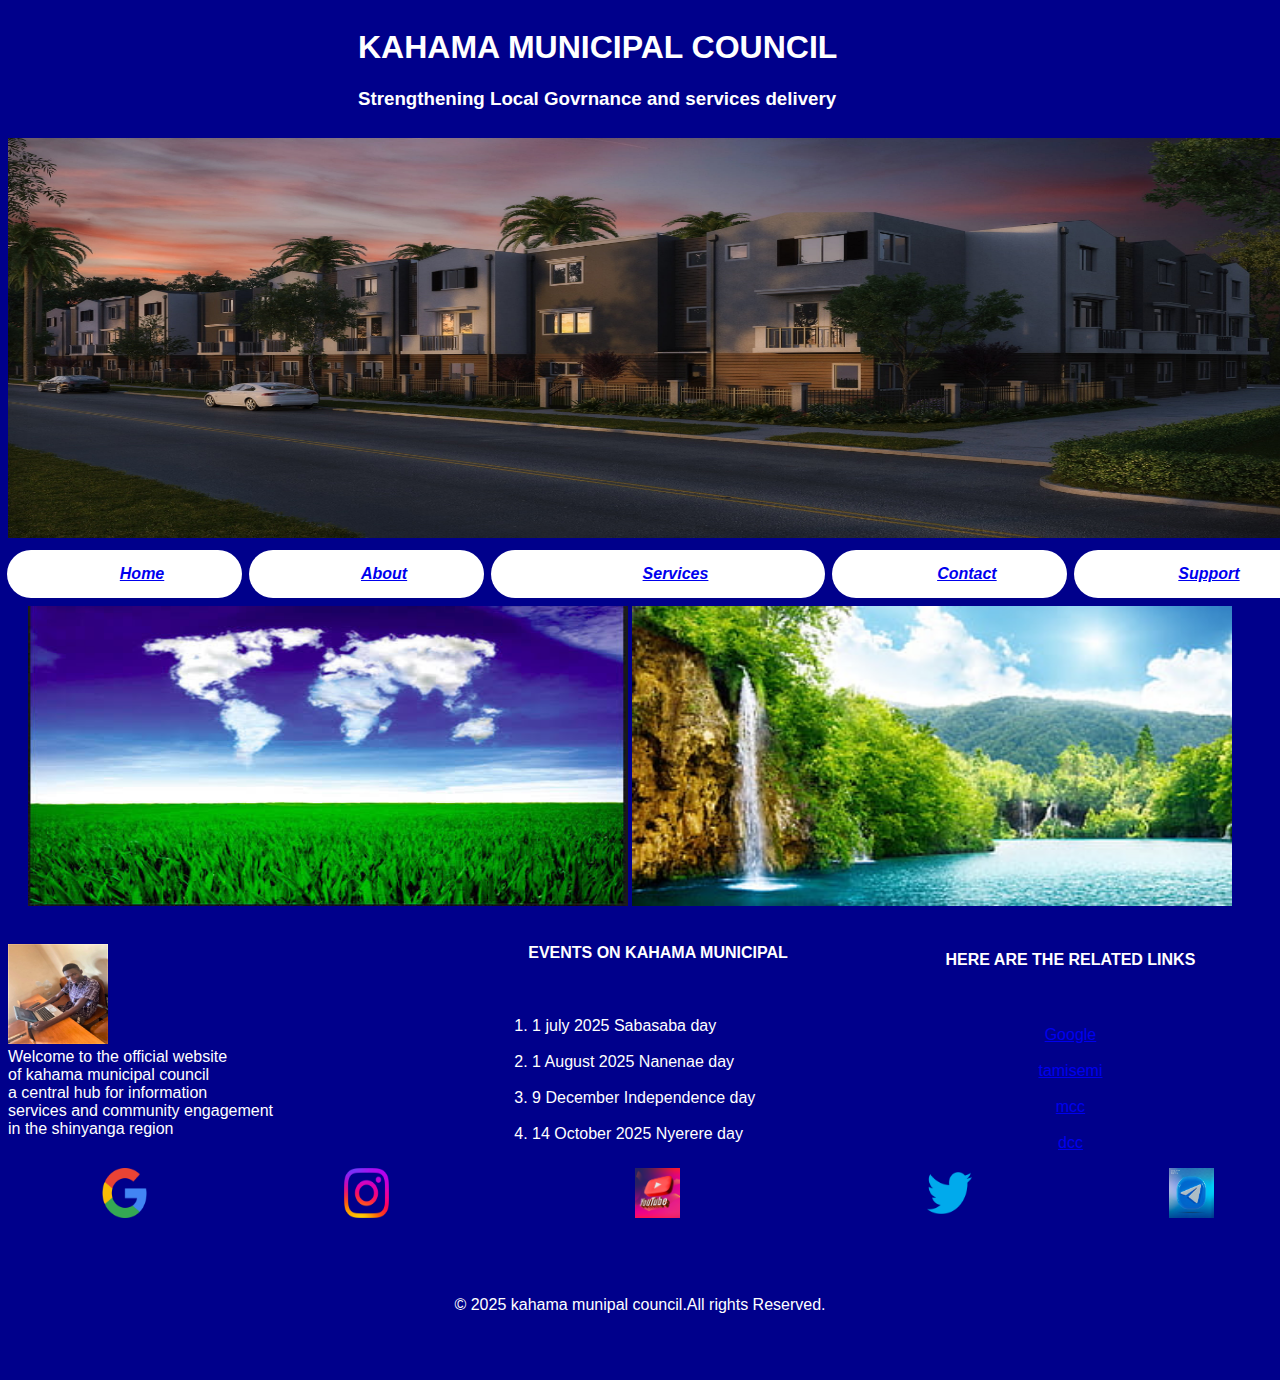
<file: index.html>
<!DOCTYPE html>
<html>
<head>
<link rel="Stylesheet" href="deus.css">
<title>Kahama municipal </title>
<link rel="icon type="image"/X-icon" href="loo2.ico">
</head>
<body>
<table border="0px" align="center"cellspacing=7cellpadding=7 width=1300px height=900px><td colspan="5">
<di id="website"class="hidden">
<header>
<h1>KAHAMA MUNICIPAL COUNCIL</h1>
<p><h3>Strengthening Local Govrnance and services delivery<h3></p>
</header></td>
<tr>
<td colspan=5><img src="a.jpg"width=1300px height=400px></td>
</tr>
<tr>
<td class="a"><a href="index.html">Home</a></td>
<td class="a"><a href="about.html">About</a></center></td>
<td class="a"><a href="services.html">Services</a></center</td>
<td class="a"><a href="contact.html">Contact</a></center></td>
<td class="a"><a href="support.html">Support</a></center></td>
</tr>
<tr>
<td colspan=5><marquee direction="right"behavior="alternate" scrollamount="2">
<img src="ber.jpg" width=600px height=300px>
<img src="d.jpg" width=600px height=300px>

</marquee></td>
</tr>
<tr>
<div>
<td colspan="2"><img src="d1.jpg"alt="picha" width=100px height=100px><br>Welcome to the official website<br>of kahama municipal council<br>a central hub for information<br>services and community engagement<br>in the shinyanga region </td>
<td colspan=""class="1"><h4 align="center">EVENTS ON KAHAMA MUNICIPAL</h4><br><ol type="1">
<li>1 july 2025 Sabasaba day<br></li><br>
<li>1 August 2025 Nanenae day<br></li><br>
<li>9 December Independence day<br></li><br>
<li>14 October 2025 Nyerere day</li></ol></td>

<td colspan="2"><h4 align="center">HERE ARE THE RELATED LINKS</h4><br><br><center><a href="https://www.google.com/">Google</a><br><br>
<a href="http//:www.tamisemi.go.tz">tamisemi</a><br><br>
<a href="https://www.mbeyacc.go.tz">mcc</a><br>
<br><a href="https://www.dodomacc.go.tz">dcc</a></center></td>
</tr>
<tr>
<td align="center"><img src="g.png"width=45px height=50px></td>
<td align="center"><img src="ig.png"width=45px height=50px></td>
<td align="center"><img src="y.jpg"width=45px height=50px></td>
<td align="center"><img src="tw.png"width=45px height=50px></td>
<td align="center"><img src="t.jpg"width=45px height=50px></td>

</tr>
</table>
</body>
<footer align="center">
<p>&copy; 2025 kahama munipal council.All rights Reserved.</p>
</footer>
</html>
</file>
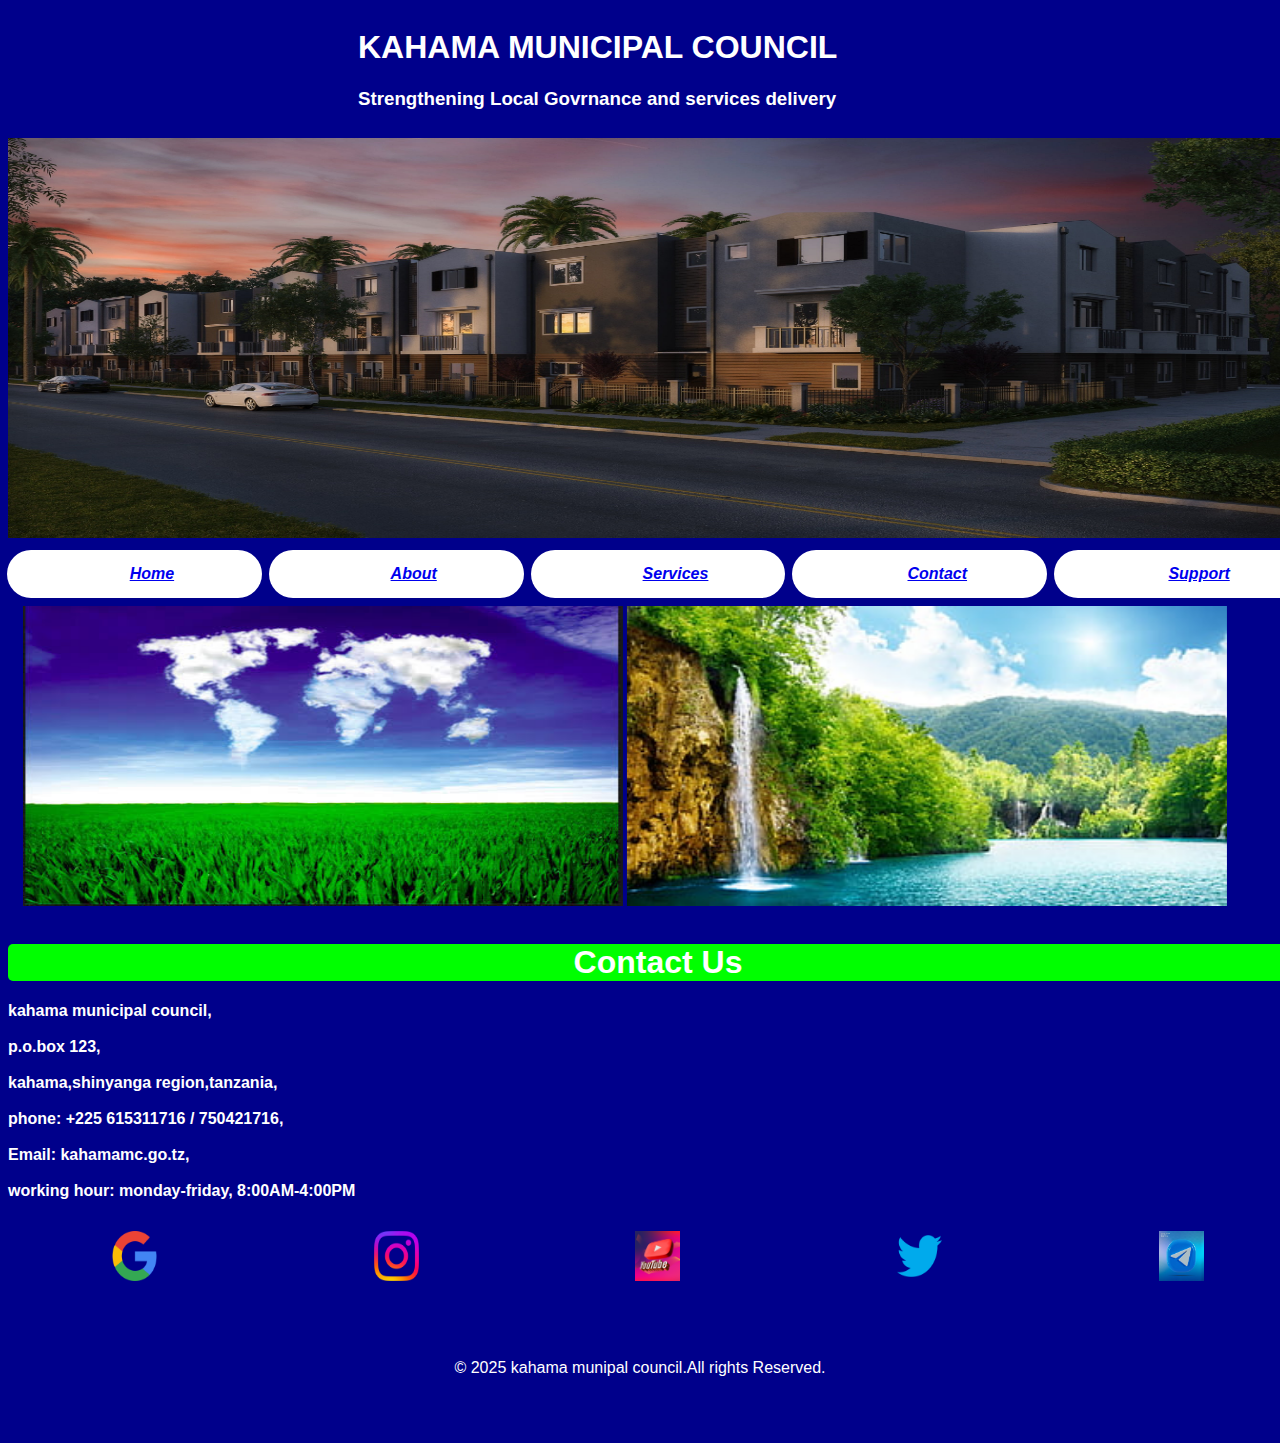
<file: contact.html>
<!DOCTYPE html>
<html>
<head>
<link rel="Stylesheet" href="deus.css">
<link rel="icon type="image"/X-icon" href="loo2.ico">
<title>kahama municipal</title>
</head>
<body>

<table border="0" align="center"cellspacing=7cellpadding=7 width=1300px height=900px><td colspan="5">
<di id="website"class="hidden">
<header>
<h1>KAHAMA MUNICIPAL COUNCIL</h1>
<p><h3>Strengthening Local Govrnance and services delivery<h3></p>
</header></td>
<tr>
<td colspan=5><img src="a.jpg"width=1300px height=400px></td>
</tr>
<tr>
<td class="a"><a href="index.html">Home</a></td>
<td class="a"><a href="about.html">About</a></center></td>
<td class="a"><a href="services.html">Services</a></center</td>
<td class="a"><a href="contact.html">Contact</a></center></td>
<td class="a"><a href="support.html">Support</a></center></td>
</tr>
<tr>
<td colspan=5><marquee direction="right"behavior="alternate" scrollamount="2">
<img src="ber.jpg" width=600px height=300px>
<img src="d.jpg" width=600px height=300px>
</tr>
<td colspan="5">
<h1 class="g">Contact Us</h1>
<h4>
kahama municipal council,<br><br>
p.o.box 123,<br><br>
kahama,shinyanga region,tanzania,<br><br>
phone: +225 615311716 / 750421716,<br><br>
Email: kahamamc.go.tz,<br><br>
working hour: monday-friday, 8:00AM-4:00PM<br>
</h4>
</td>
<tr>
    <td align="center"><img src="g.png"width=45px height=50px></td>
    <td align="center"><img src="ig.png"width=45px height=50px></td>
    <td align="center"><img src="y.jpg"width=45px height=50px></td>
    <td align="center"><img src="tw.png"width=45px height=50px></td>
    <td align="center"><img src="t.jpg"width=45px height=50px></td>
    
    </tr>
</table>
</body>
<footer align="center">
<p>&copy; 2025 kahama munipal council.All rights Reserved.</p>
</footer>
</html>
</file>
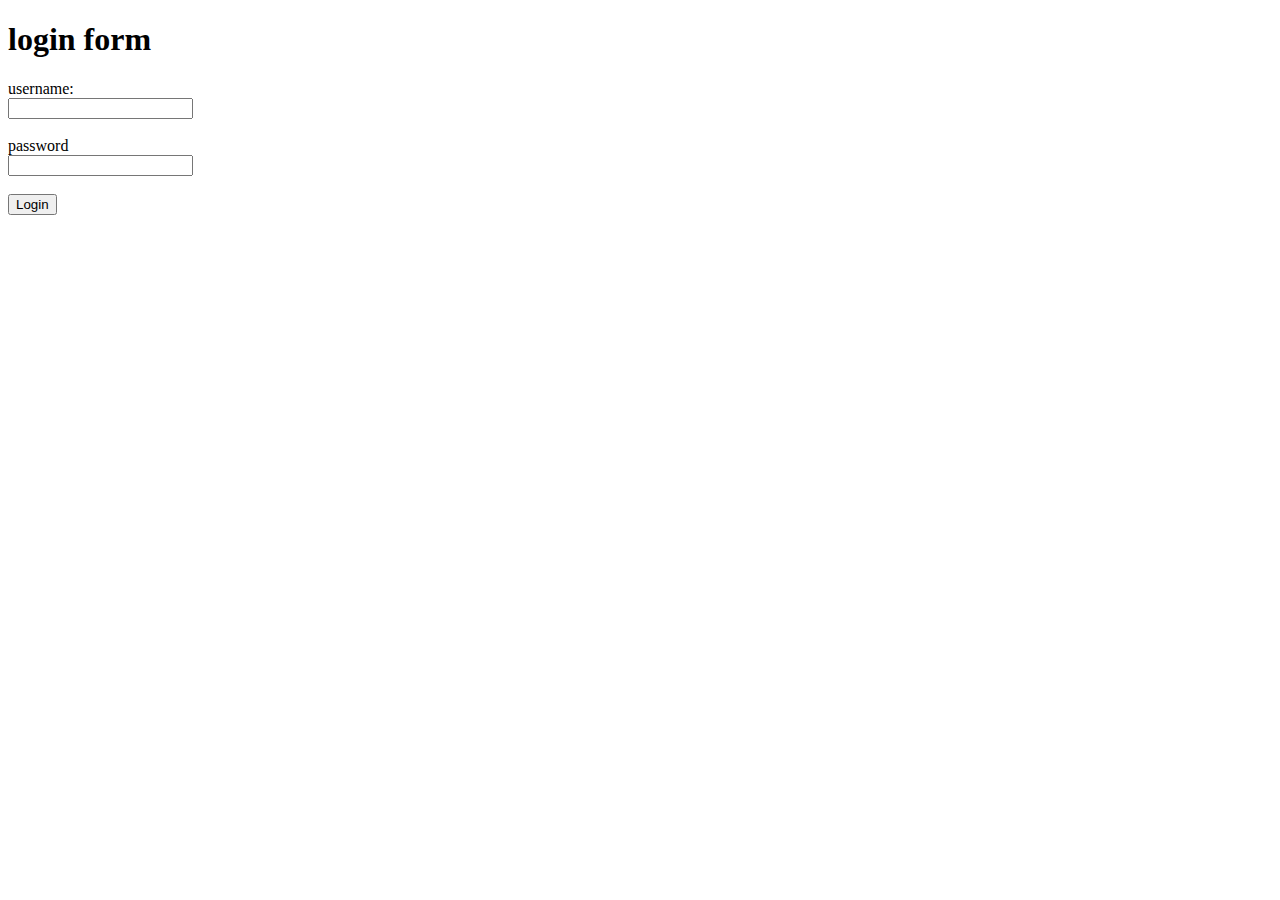
<file: dee.html>
<!DOCTYPE html>
<html>
<head>
<title>Login page</title>
</head>
<body>
<h1> login form</h1>
<form action="individual.html" method="get">
<label>username:</label><br>
<input type="text"id="username"required><br><br>
<label>password</label><br>
<input type="password"id="password"required><br><br>
<button type="submit">Login</button>
</form>
</body>
</html>
</file>
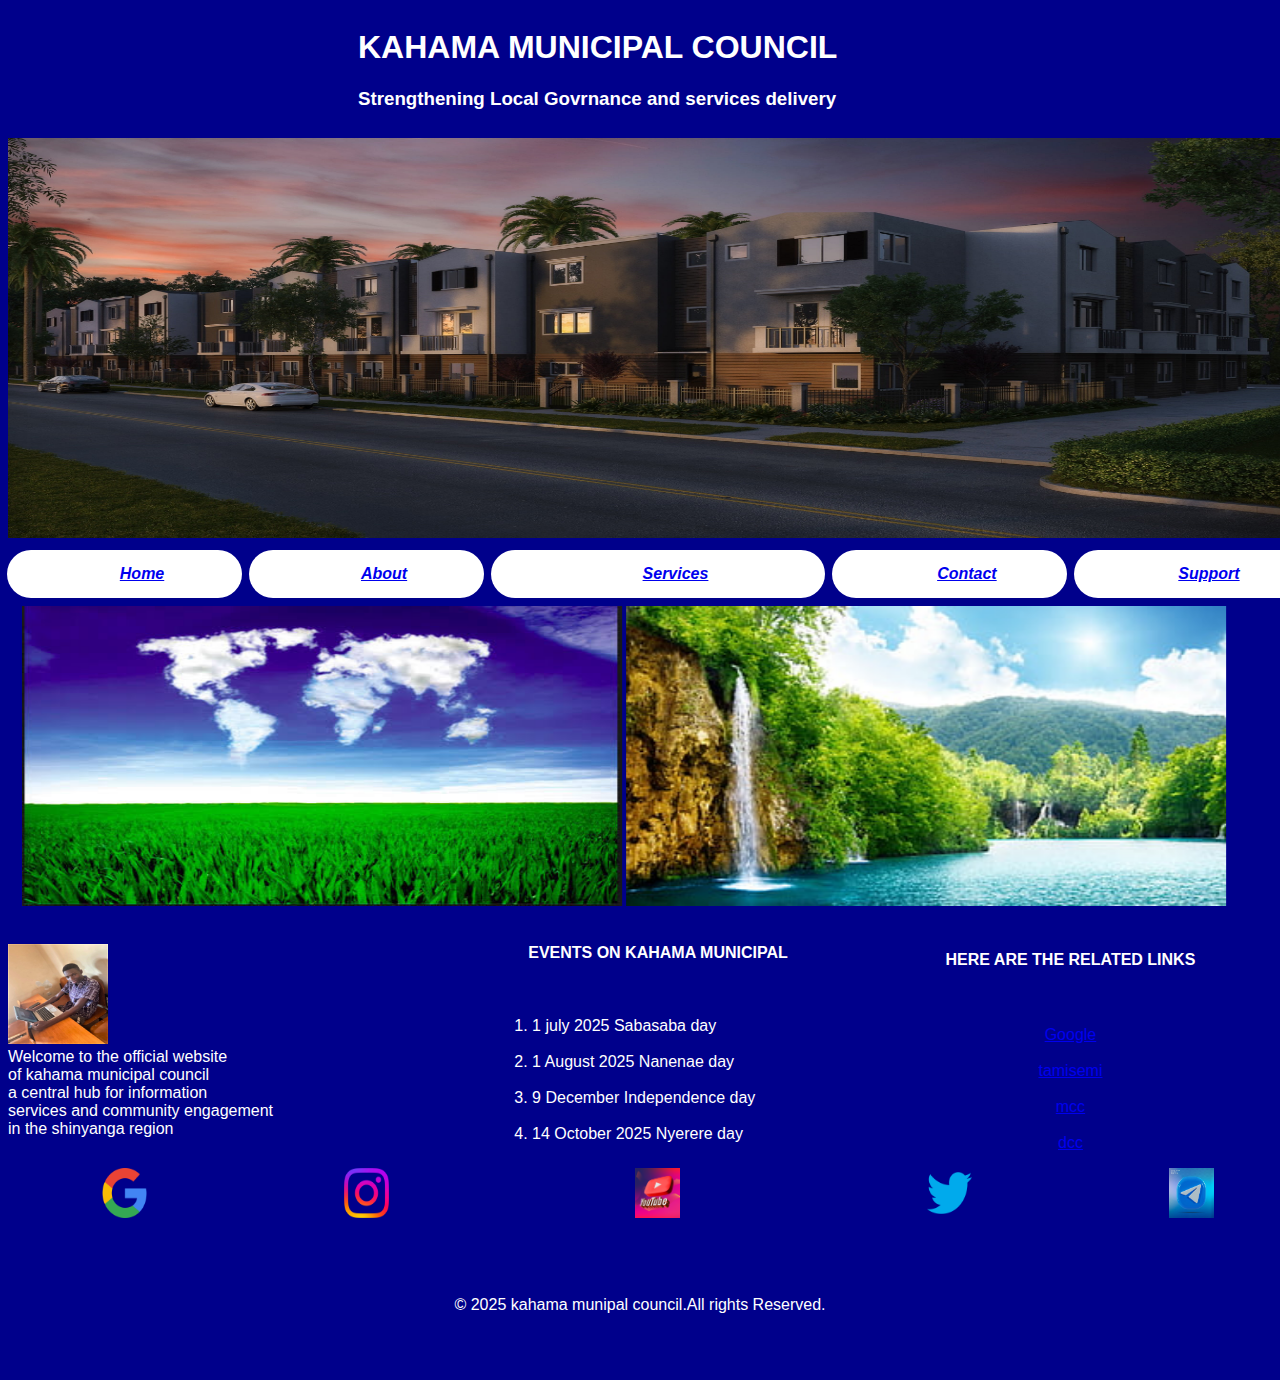
<file: individual.html>
<!DOCTYPE html>
<html>
<head>
<link rel="Stylesheet" href="deus.css">
<title>college of business education</title>
<link rel="icon type="image"/X-icon" href="loo2.ico">
</head>
<body>
<table border="0px" align="center"cellspacing=7cellpadding=7 width=1300px height=900px><td colspan="5">
<di id="website"class="hidden">
<header>
<h1>KAHAMA MUNICIPAL COUNCIL</h1>
<p><h3>Strengthening Local Govrnance and services delivery<h3></p>
</header></td>
<tr>
<td colspan=5><img src="a.jpg"width=1300px height=400px></td>
</tr>
<tr>
<td class="a"><a href="individual.html">Home</a></td>
<td class="a"><a href="about.html">About</a></center></td>
<td class="a"><a href="services.html">Services</a></center</td>
<td class="a"><a href="contact.html">Contact</a></center></td>
<td class="a"><a href="support.html">Support</a></center></td>
</tr>
<tr>
<td colspan=5><marquee direction="right"behavior="alternate" scrollamount="2">
<img src="ber.jpg" width=600px height=300px>
<img src="d.jpg" width=600px height=300px>

</marquee></td>
</tr>
<tr>
<div>
<td colspan="2"><img src="d1.jpg"alt="picha" width=100px height=100px><br>Welcome to the official website<br>of kahama municipal council<br>a central hub for information<br>services and community engagement<br>in the shinyanga region </td>
<td colspan=""class="1"><h4 align="center">EVENTS ON KAHAMA MUNICIPAL</h4><br><ol type="1">
<li>1 july 2025 Sabasaba day<br></li><br>
<li>1 August 2025 Nanenae day<br></li><br>
<li>9 December Independence day<br></li><br>
<li>14 October 2025 Nyerere day</li></ol></td>

<td colspan="2"><h4 align="center">HERE ARE THE RELATED LINKS</h4><br><br><center><a href="https://www.google.com/">Google</a><br><br>
<a href="http//:www.tamisemi.go.tz">tamisemi</a><br><br>
<a href="https://www.mbeyacc.go.tz">mcc</a><br>
<br><a href="https://www.dodomacc.go.tz">dcc</a></center></td>
</tr>
<tr>
<td align="center"><img src="g.png"width=45px height=50px></td>
<td align="center"><img src="ig.png"width=45px height=50px></td>
<td align="center"><img src="y.jpg"width=45px height=50px></td>
<td align="center"><img src="tw.png"width=45px height=50px></td>
<td align="center"><img src="t.jpg"width=45px height=50px></td>

</tr>
</table>
</body>
<footer align="center">
<p>&copy; 2025 kahama munipal council.All rights Reserved.</p>
</footer>
</html>
</file>
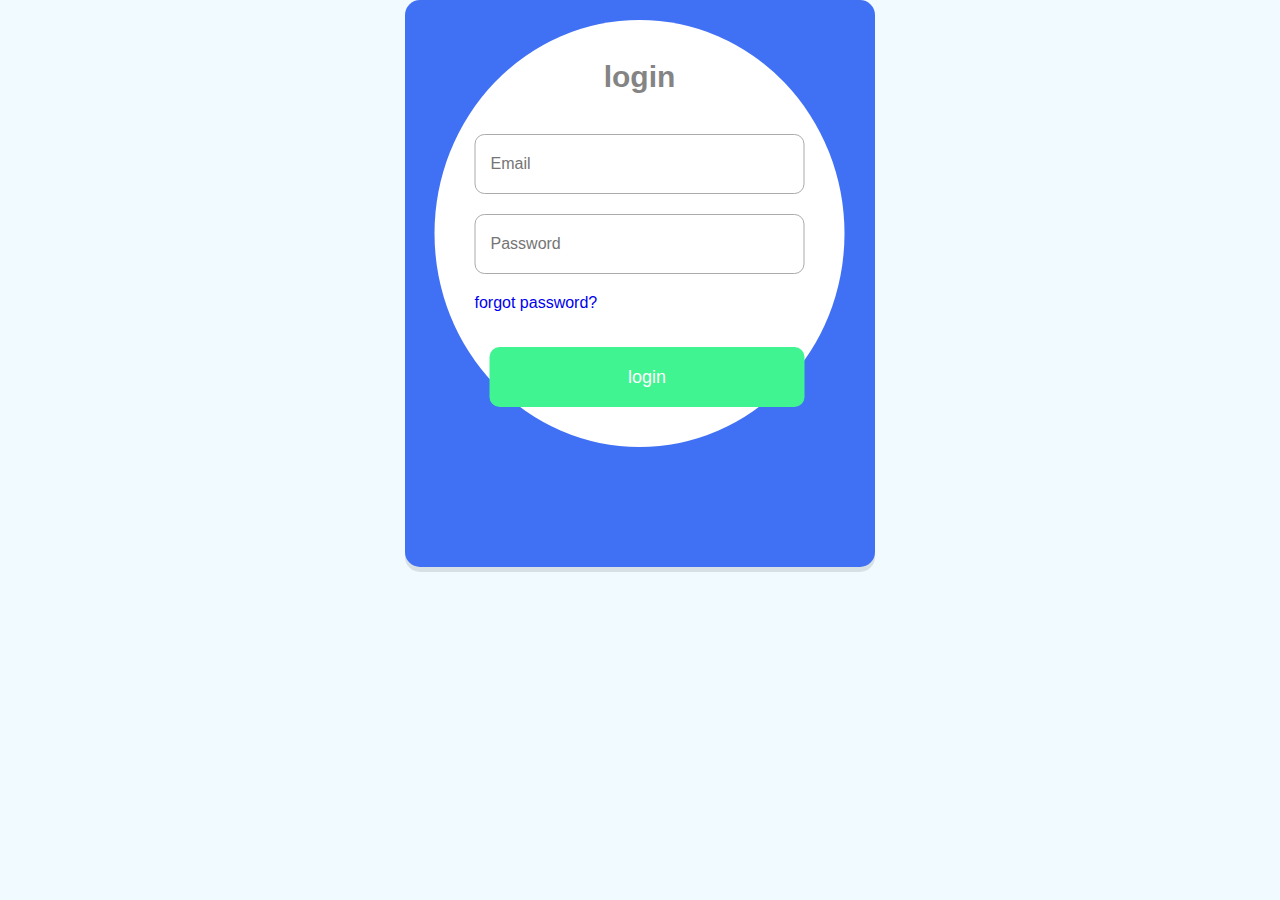
<file: login.html>
<!DOCTYPE html>
<html lang="en">
<head>
    <link rel="stylesheet" href="style.css">

    <meta charset="UTF-8">
    <meta name="viewport" content="width=device-width, initial-scale=1.0">
    <title>login</title>
</head>
<body>
    <section class="rapper">
<div class="form login">
    <header>login</header>
    <form action="individual.html" method="post">
        
        <input type="email" placeholder="Email" required>
        <input type="password" placeholder="Password" required>
        <a href="index.html">forgot password?</a>
        <input type="submit" value="login" href="index.html">
    </form>
</div>

<!-- <script>
    const rapper =document.querySelector(".rapper"),
    Signupheader =document.querySelector(".signup header"),
    logingeader =document.querySelector(".login header"),

    loginHeader.addEventlistener("click",()=>{
    rapper.classList.add("active");
    });
</script> -->
    </section>
</body>
</html>
</file>
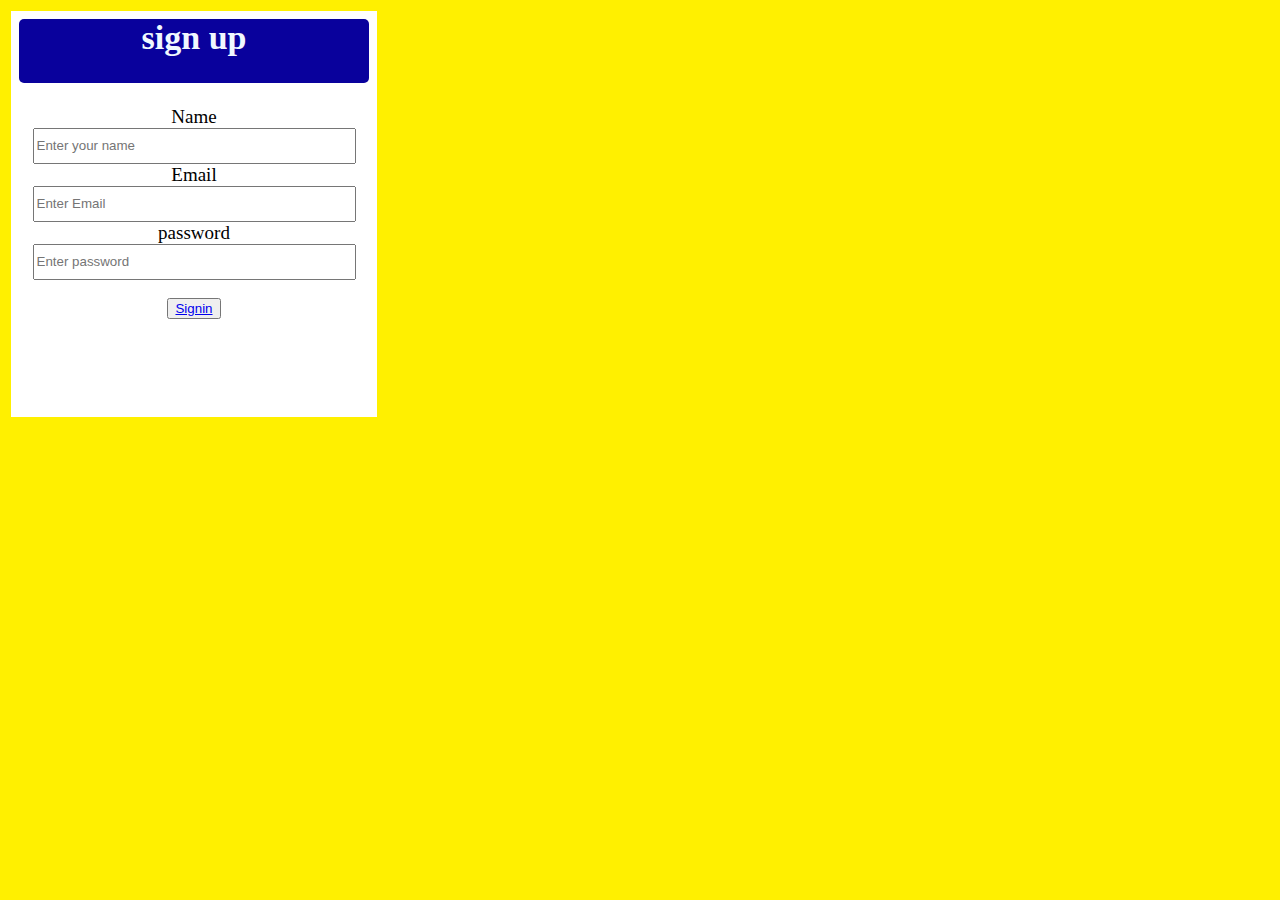
<file: logn.html>
<!DOCTYPE html>
<html>
<head>
<link rel="icon type="image"/X-icon" href="loo2.ico">
<link rel="stylesheet" href="cbe.css">
<title>college of business education</title>
</head>
<body>
<table border="0px"width="90%"height="50%"cellspacing="3"cellpadding="8">
  <td colspan="3" class="sign-box">
                <table>
                    <tr>
                        <h1>sign up</h1>
                        <label >Name</label><br>
                        <input type="text" name="name" placeholder="Enter your name"><br>
                        
                        <label >Email</label><br>
                        <input type="email" name="Email" placeholder="Enter Email"><br>
                        <label >password</label><br>
                        <input type="password" name="password" placeholder="Enter password"><br><br>
                        <button class="bttn"><a href="individual.html">Signin</a></button>


</table>
</body>
</html>
</file>
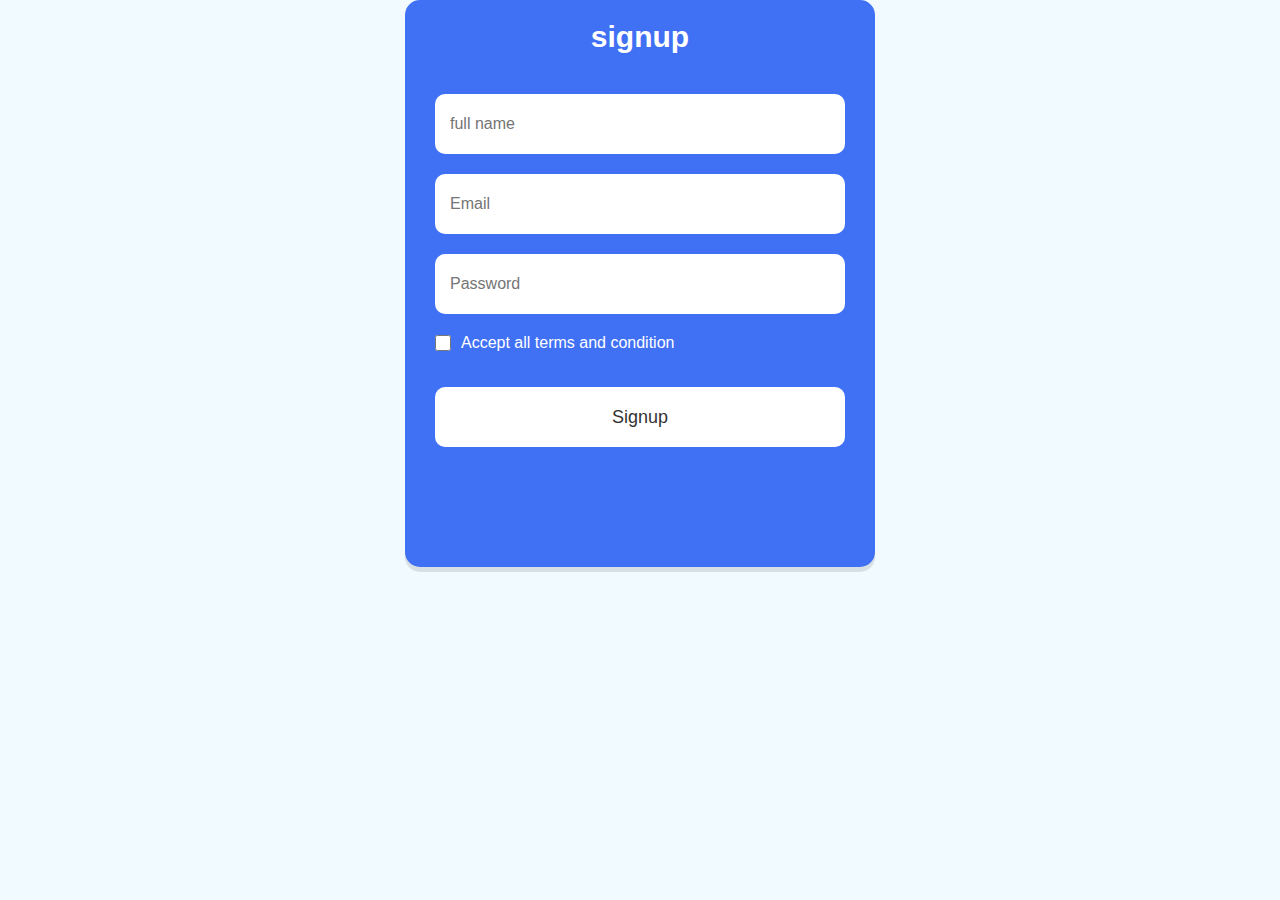
<file: ok.html>
<!DOCTYPE html>
<html lang="en">
<head>
    <link rel="stylesheet" href="style.css">
    <title>Document</title>
</head>
<body>
    <section class="rapper">
        <div class="form Signup">
            <header>signup</header>
            <form action="login.html" method="get">
                <input type="text" placeholder="full name" required>

                <input type="email" placeholder="Email" required>
                <input type="password" placeholder="Password" required>
                <div class="checkbox" id="Signupcheck">
                    <input type="checkbox">
                    <label for="Signupcheck">Accept all terms and condition</label>
                </div>
                <input type="submit" value="Signup">
            </form>
        </div>
        
    </section>
</body>
</html>
</file>
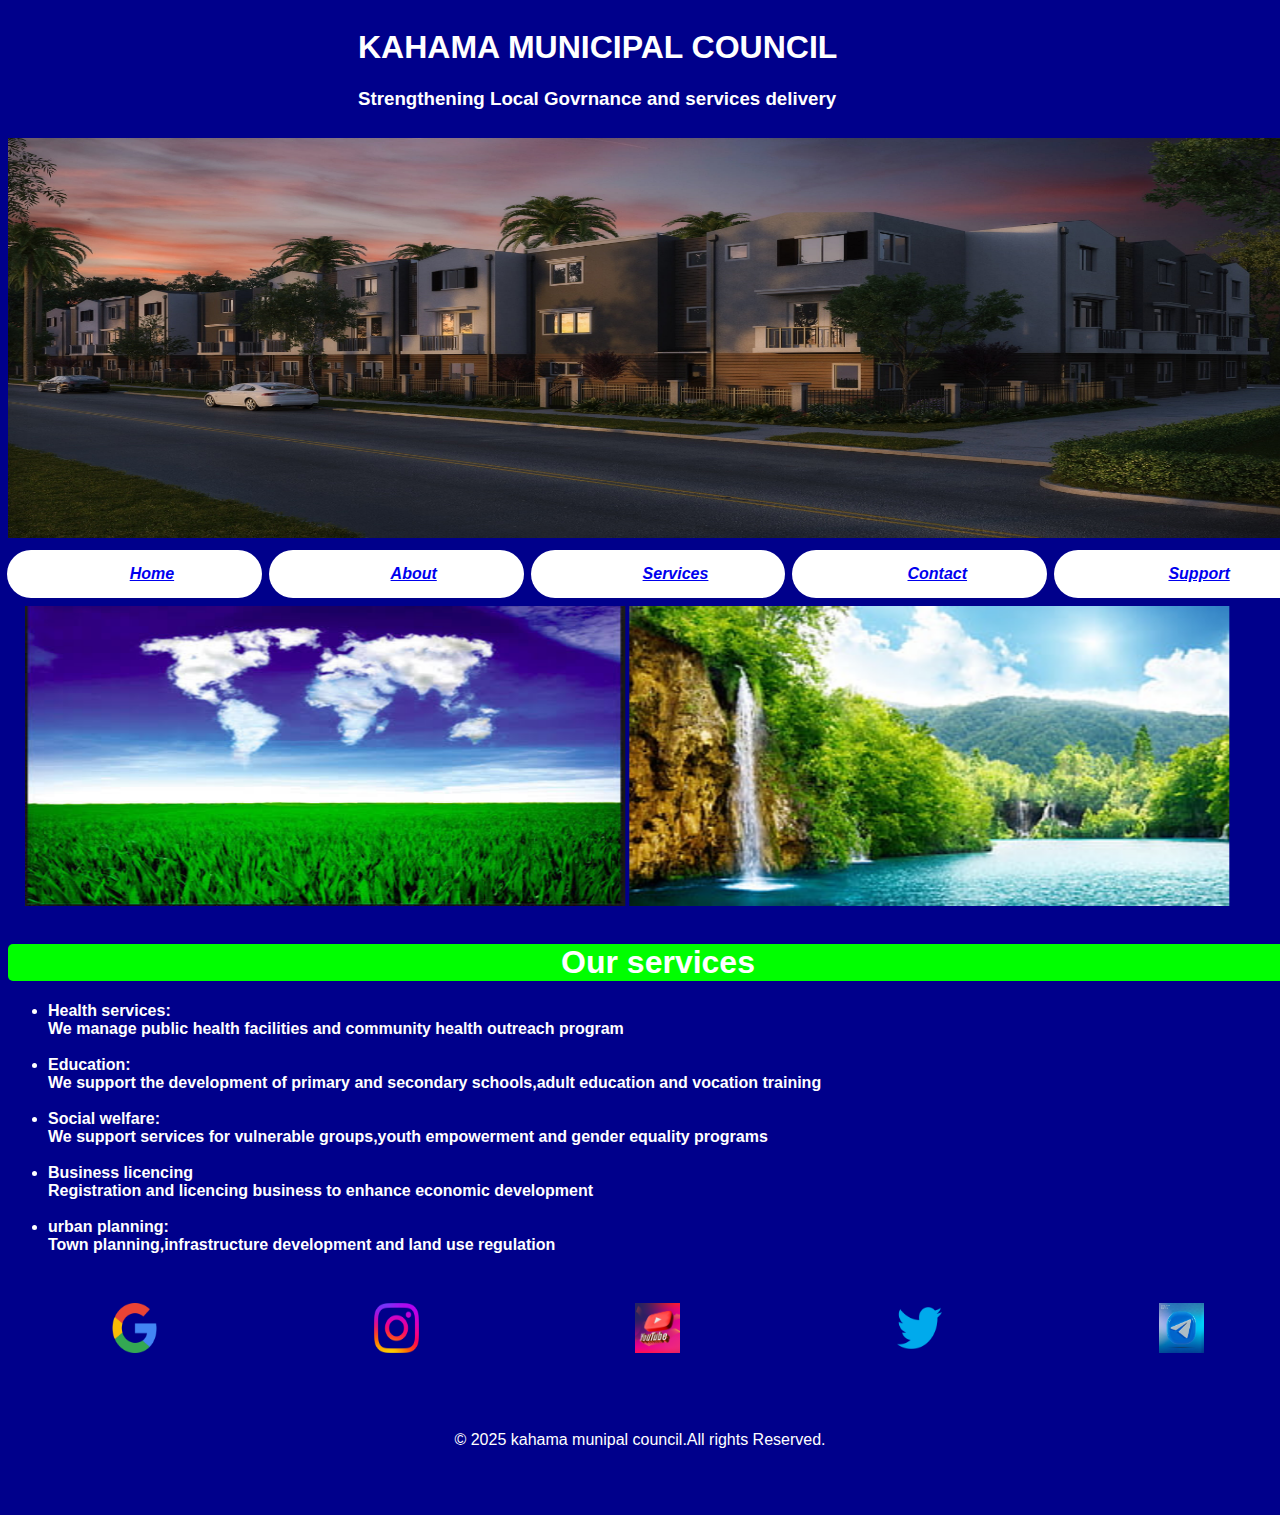
<file: services.html>
<!DOCTYPE html>
<html>
<head>
<link rel="Stylesheet" href="deus.css">
<link rel="icon type="image"/X-icon" href="loo2.ico">
<title>college of business education</title>
</head>
<body>

<table border="0" align="center"cellspacing=7cellpadding=7 width=1300px height=900px><td colspan="5">
<di id="website"class="hidden">
<header>
<h1>KAHAMA MUNICIPAL COUNCIL</h1>
<p><h3>Strengthening Local Govrnance and services delivery<h3></p>
</header></td>
<tr>
<td colspan=5><img src="a.jpg"width=1300px height=400px></td>
</tr>
<tr>
<td class="a""><a href="individual.html">Home</a></td>
<td class="a"><a href="about.html">About</a></center></td>
<td class="a"><a href="services.html">Services</a></center</td>
<td class="a"><a href="contact.html">Contact</a></center></td>
<td class="a"><a href="support.html">Support</a></center></td>
</tr>
<tr>
<td colspan=5><marquee direction="right"behavior="alternate" scrollamount="2">
<img src="ber.jpg" width=600px height=300px>
<img src="d.jpg" width=600px height=300px>
</tr>
<td colspan="5">
<h1 class="g">Our services</h1>
<h4>
<p>
<ul type="disk">
<li><strong>Health services:</strong><br>We manage public health facilities and community health outreach program</li><br>
<li><strong>Education:</strong><br>We support the development of primary and secondary schools,adult education and vocation training</li><br>
<li><strong>Social welfare:</strong><br>We support services for vulnerable groups,youth empowerment and gender equality programs</li><br>
<li><strong>Business licencing</strong><br>Registration and licencing business to enhance economic development</li><br>
<li><strong>urban planning:</strong><br>Town planning,infrastructure development and land use regulation</li><br>
</ul>
</p></h4>
<tr>
    <td align="center"><img src="g.png"width=45px height=50px></td>
    <td align="center"><img src="ig.png"width=45px height=50px></td>
    <td align="center"><img src="y.jpg"width=45px height=50px></td>
    <td align="center"><img src="tw.png"width=45px height=50px></td>
    <td align="center"><img src="t.jpg"width=45px height=50px></td>
    
    </tr>
</table>
</body>
<footer align="center">
<p>&copy; 2025 kahama munipal council.All rights Reserved.</p>
</footer>
</html>
</file>
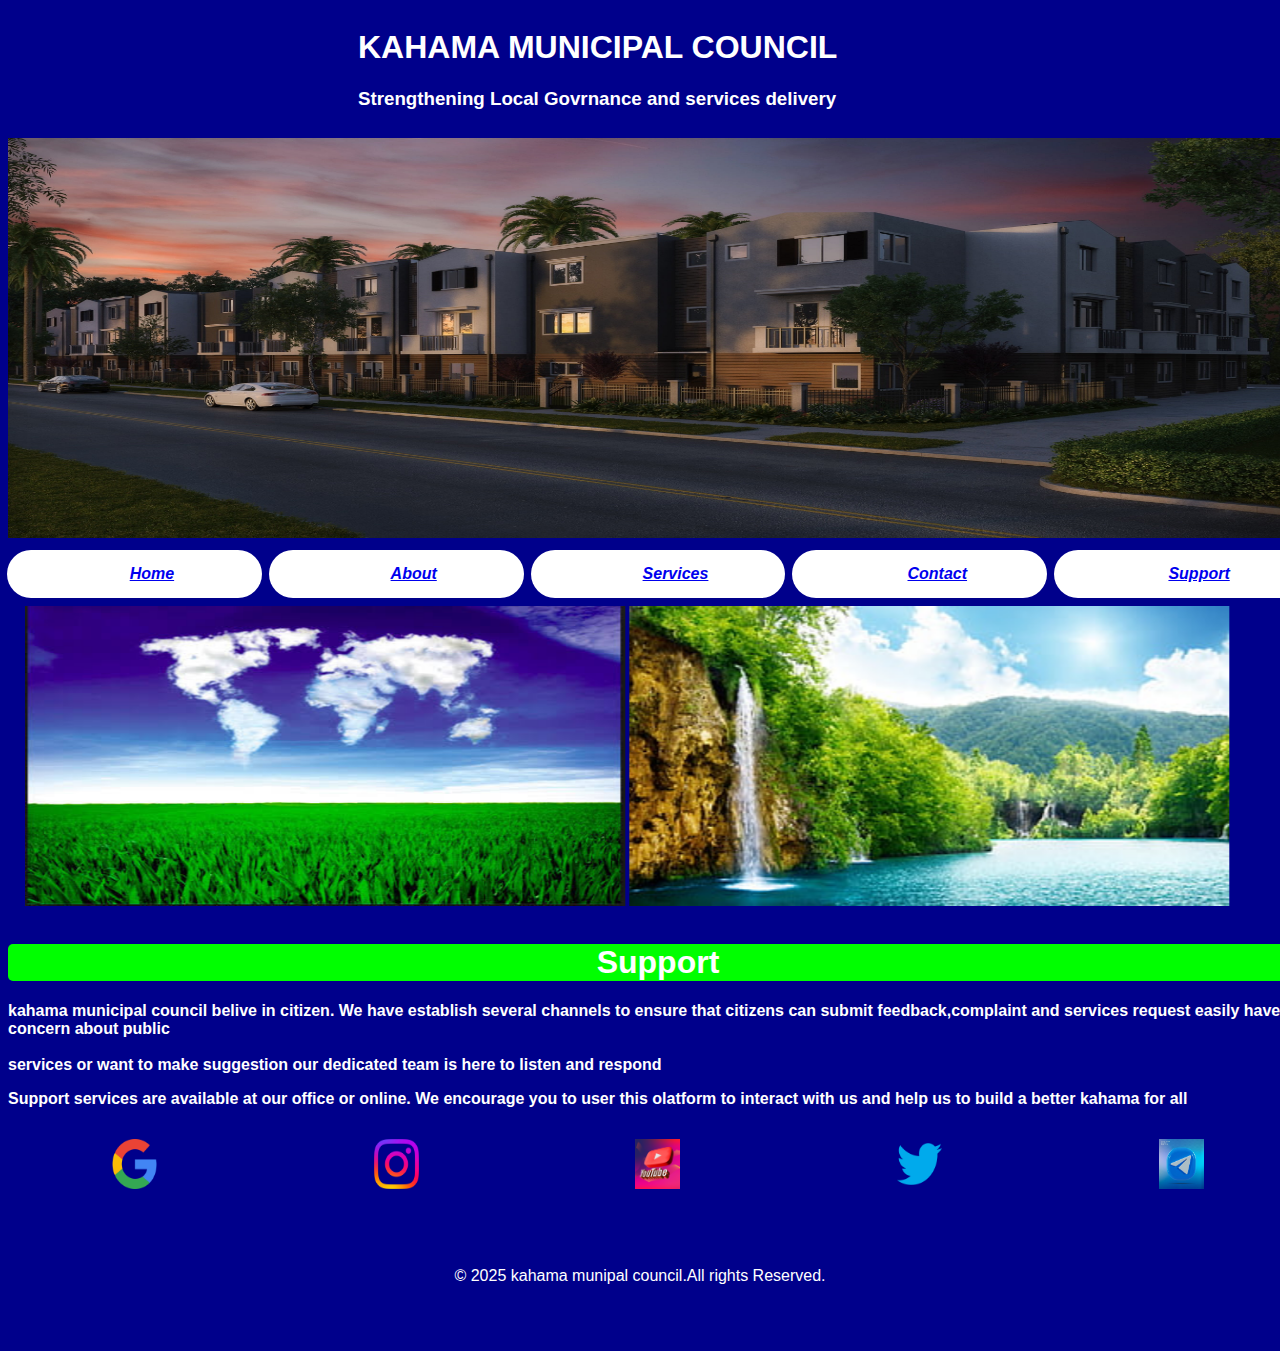
<file: support.html>
<!DOCTYPE html>
<html>
<head>
<link rel="Stylesheet" href="deus.css">
<link rel="icon type="image"/X-icon" href="loo2.ico">
<title>college of business education</title>
</head>
<body>

<table border="0" align="center"cellspacing=7cellpadding=7 width=1300px height=900px><td colspan="5">
<di id="website"class="hidden">
<header>
<h1>KAHAMA MUNICIPAL COUNCIL</h1>
<p><h3>Strengthening Local Govrnance and services delivery<h3></p>
</header></td>
<tr>
<td colspan=5><img src="a.jpg"width=1300px height=400px></td>
</tr>
<tr>
<td class="a"><a href="individual.html">Home</a></td>
<td class="a"><a href="about.html">About</a></center></td>
<td class="a"><a href="services.html">Services</a></center</td>
<td class="a"><a href="contact.html">Contact</a></center></td>
<td class="a"><a href="support.html">Support</a></center></td>
</tr>
<tr>
<td colspan=5><marquee direction="right"behavior="alternate" scrollamount="2">
<img src="ber.jpg" width=600px height=300px>
<img src="d.jpg" width=600px height=300px>
</tr>
<td colspan="5">
<h1 class="g">Support</h1>
<h4>
kahama municipal council belive in citizen. We have establish several channels to ensure that citizens can submit feedback,complaint and services request easily have concern about public<br><br> services or want to make suggestion our dedicated team is here to listen and respond
<p>Support services are available at our office or online. We encourage you to user this olatform to interact with us and help us to build a better kahama for all</p></h4>
</td>
<tr>
    <td align="center"><img src="g.png"width=45px height=50px></td>
    <td align="center"><img src="ig.png"width=45px height=50px></td>
    <td align="center"><img src="y.jpg"width=45px height=50px></td>
    <td align="center"><img src="tw.png"width=45px height=50px></td>
    <td align="center"><img src="t.jpg"width=45px height=50px></td>
    
    </tr>
</table>
</body>
<footer align="center">
<p>&copy; 2025 kahama munipal council.All rights Reserved.</p>
</footer>
</html>
</file>
<file: deus.css>
body{
font-family: arial, sans-serif;
padding: 0;
margin: 0;
border: 1px;
background-color: #00008b;
color: #fff;
}
header{
background-colr: #2b5c9e;
color: #fff;
padding-left: 350px;
text-aligin: center;
}

.a{
     background-color: #fff;
    border-radius: 60px;
    margin: 5px 7px 7px 9px;
    padding-top: 9px;
    padding-left: 35px;
    text-align: center;
    padding-right: 0px;
    padding-bottom: 9px;
    cursor: pointer;
    height: 30px;
    width: 66px;
    color: rgb(185, 73, 196);
    font-style: oblique;
    font-weight: bolder;
}
.a:hover{
    background-color: #8b0000;
}
.a:active{
    background-color: #00ff00;
}

footer{
backgrond-color: #093170;
color: #fff;
text-align: center;
padding: 50px;
footer-size: 30px;
}
.g{
padding-left: px;
text-align: center;
border-radius: 5px;
background-color: #00ff00;
color: #fff;
}
</file>
<file: style.css>
*{
    margin: 0;
    padding: 0;
    box-sizing: border-box;
    font-family: "poppins",sans-serif;
}
body{
    min-height: 1oovh;
    display: flex;
    align-items: center;
    justify-content: center;
    background: #f0faff;
}
.rapper{
    position: relative;
    max-width: 470px;
    width: 100%;
    padding: 20px 30px 120px;
    border-radius: 15px;
    box-shadow: 0 5px rgba(0, 0, 0, 0.1);
    background: #4070f4;
    overflow: hidden;
}
.form.login{
    
    width: 100%;
    padding: 40px 40px;
    padding-left: 40px;
    border-radius: 50%;
    height: 100%;
    left: 10%;
    bottom: -86%;
    transform: translate(-5%);
    background: #fff;
    transition: all 0.6s ease;
    margin-left: 20px;
}
.rapper.active.form.login{
    bottom: -15px;
    border-radius: 35%;
    box-shadow: 0 -5px rgba(0, 0, 0, 0.1);

}
.form header{
    font-size: 30px;
    text-align: center;
    color: #fff;
    font-weight: 600;
    cursor: pointer;
}
.form.login header{
    color: #333;
    opacity: 0.6;
}
.rapper.active.form.login header{
    opacity: 1;
}
.rapper.active.sigup header{
    opacity: 0.6;
}
.rapper form{
    display: flex;
    flex-direction: column;
    gap: 20px;
    margin-top: 40px;
}
form input{
    height: 60px;
    outline: none;
    border: none;
    padding: 15px;
    font-size: 16px;
    font-weight: 400;
    color: #333;
    border-radius: 10px;
    background: #fff;
}
.form.login input{
    border: 1px solid #aaa;
    box-sizing: 20px;
   
}
.form.login input:focus{
    box-shadow: 0 1px 0 #aaa;
}
form .checkbox{
    display: flex;
    align-items: center;
    gap: 10px;
    cursor: pointer;
}
.checkbox input[type="checkbox"]{
    height: 16px;
    width: 16px;
    accent-color: #fff;
    cursor: pointer;
}
form .checkbox label{
    cursor: pointer;
    color: #fff;
}
form a{
   
    text-decoration: none;
}
form a:hover{
    color: #333;
    text-decoration: underline;
}
form input[type="submit"]{
    padding: none;
    font-size: 18px;
    font-weight: 500;
    margin-top: 15px;
    cursor: pointer;
}
.form.login input[type="submit"]{
    background-color: #40f491;
    color: #fff;
    border: none;
    box-sizing: 20px;
    margin-left: 15px;
    
}
.form.login label{
    padding-right: 60px;
}
</file>
<file: cbe.css>
body{
background-color: #fff000;
color: #00008b;
text-align: center;
}

.sign-box{
item-alig: center;
    background: white;
    width: 350px;
    position: absolute;
    height: 390px;
}
.sign-box h1{
 
    margin-top: 0px;
    width: 350px;
    height: 64px;
    background: blueviolet;
    font-size: 34px;
    color: aliceblue;
    text-align: center;
}
label{
    font-size: 19px;
    color: black;
}
input{
    width: 90%;
    height: 30px;
}






.sign-box h1{
 item-align: center;
    margin-top: 0px;
    width: 350px;
    height: 64px;
    background: rgb(9, 1, 156);
    font-size: 34px;
border-radius: 5px;
    color: aliceblue;
    text-align: center;
}
label{
    font-size: 19px;
    color: black;
}
input{
    width: 90%;
    height: 30px;
}
</file>
